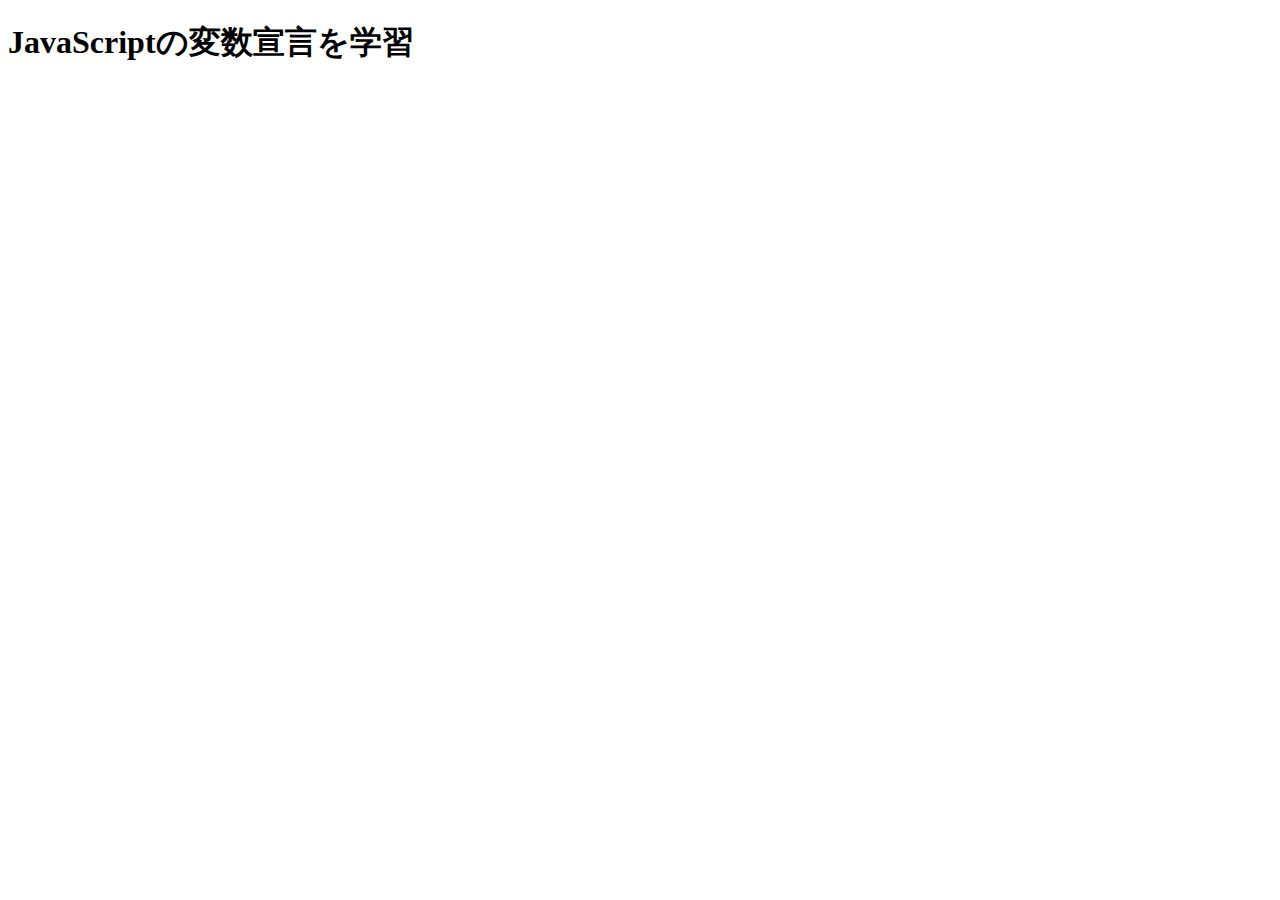
<file: practice-variable/index.html>
<!DOCTYPE html>
<html lang="ja">
  <head>
    <meta charset="UTF-8" />
    <title>JavaScriptの学習</title>
    <script src="https://ajax.googleapis.com/ajax/libs/jquery/3.6.3/jquery.min.js"></script>
  </head>
  <body>
    <h1 class="title">JavaScriptの変数宣言を学習</h1>
    <script src="sample.js"></script>
  </body>
</html>
</file>
